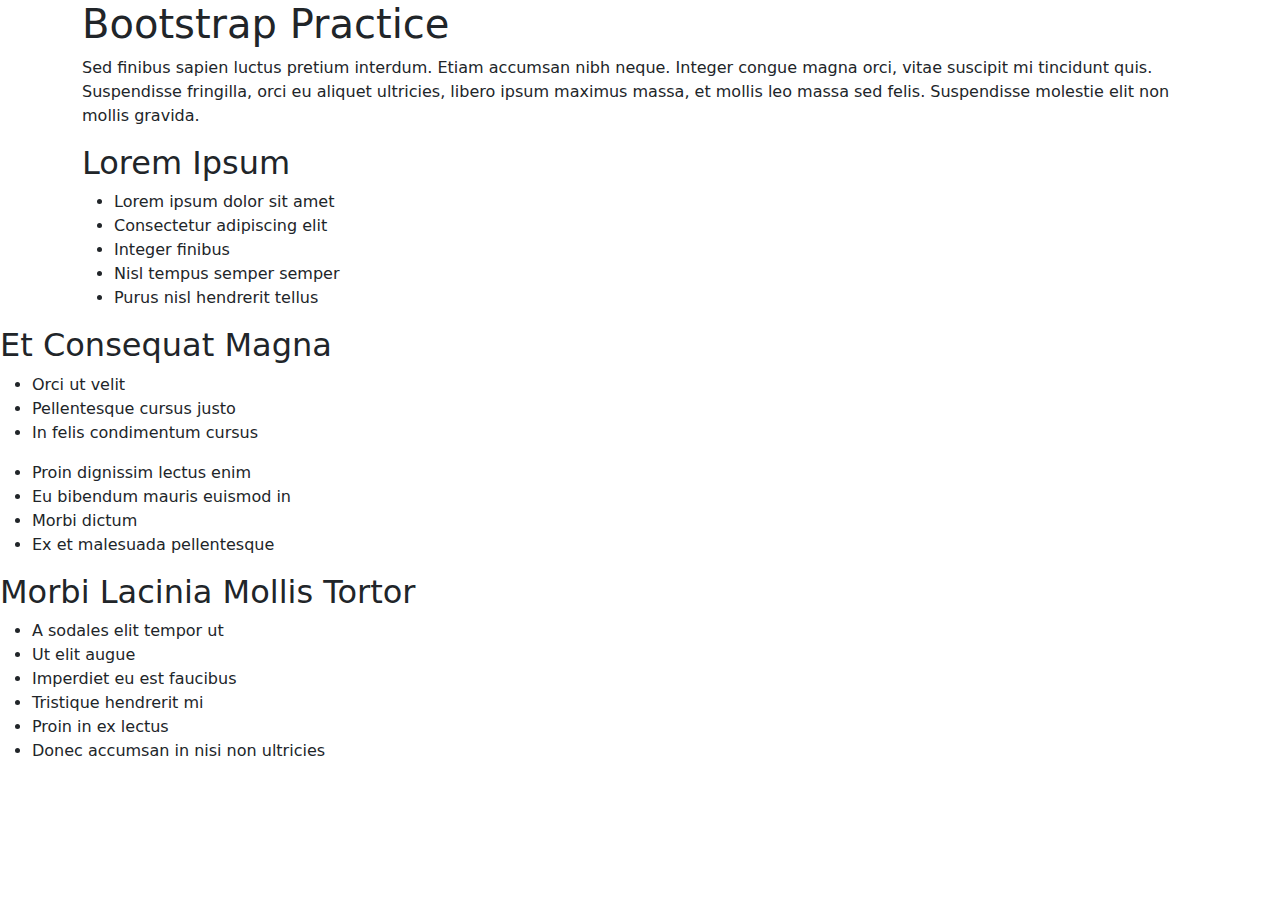
<file: index.html>
<!DOCTYPE html>
<html>
  <head>
    <meta charset="utf-8">
    <link rel="stylesheet" href="css/bootstrap.css" type="text/css">
    <title>Bootstrap Practice</title>
  </head>
  <body>
    <div class="container">
        <div class="jumbotron"></div>
            <h1>Bootstrap Practice</h1>
              <p>Sed finibus sapien luctus pretium interdum. Etiam accumsan nibh neque. Integer congue magna orci, vitae suscipit mi tincidunt quis. Suspendisse fringilla, orci eu aliquet ultricies, libero ipsum maximus massa, et mollis leo massa sed felis. Suspendisse molestie elit non mollis gravida.</p>
            <h2>Lorem Ipsum</h2>
            <ul>
              <li>Lorem ipsum dolor sit amet</li>
              <li>Consectetur adipiscing elit</li>
              <li>Integer finibus</li>
              <li>Nisl tempus semper semper</li>
              <li>Purus nisl hendrerit tellus</li>
           </ul>
    </div>
    <h2>Et Consequat Magna</h2>
    <ul>
      <li>Orci ut velit</li>
      <li>Pellentesque cursus justo</li>
      <li>In felis condimentum cursus</li>
    </ul>
    <ul>
      <li>Proin dignissim lectus enim</li>
      <li>Eu bibendum mauris euismod in</li>
      <li>Morbi dictum</li>
      <li>Ex et malesuada pellentesque</li>
    </ul>
    <h2>Morbi Lacinia Mollis Tortor</h2>
    <ul>
      <li>A sodales elit tempor ut</li>
      <li>Ut elit augue</li>
      <li>Imperdiet eu est faucibus</li>
      <li>Tristique hendrerit mi</li>
      <li>Proin in ex lectus</li>
      <li>Donec accumsan in nisi non ultricies</li>
    </ul>
    </div>
  </body>
</html>
</file>
